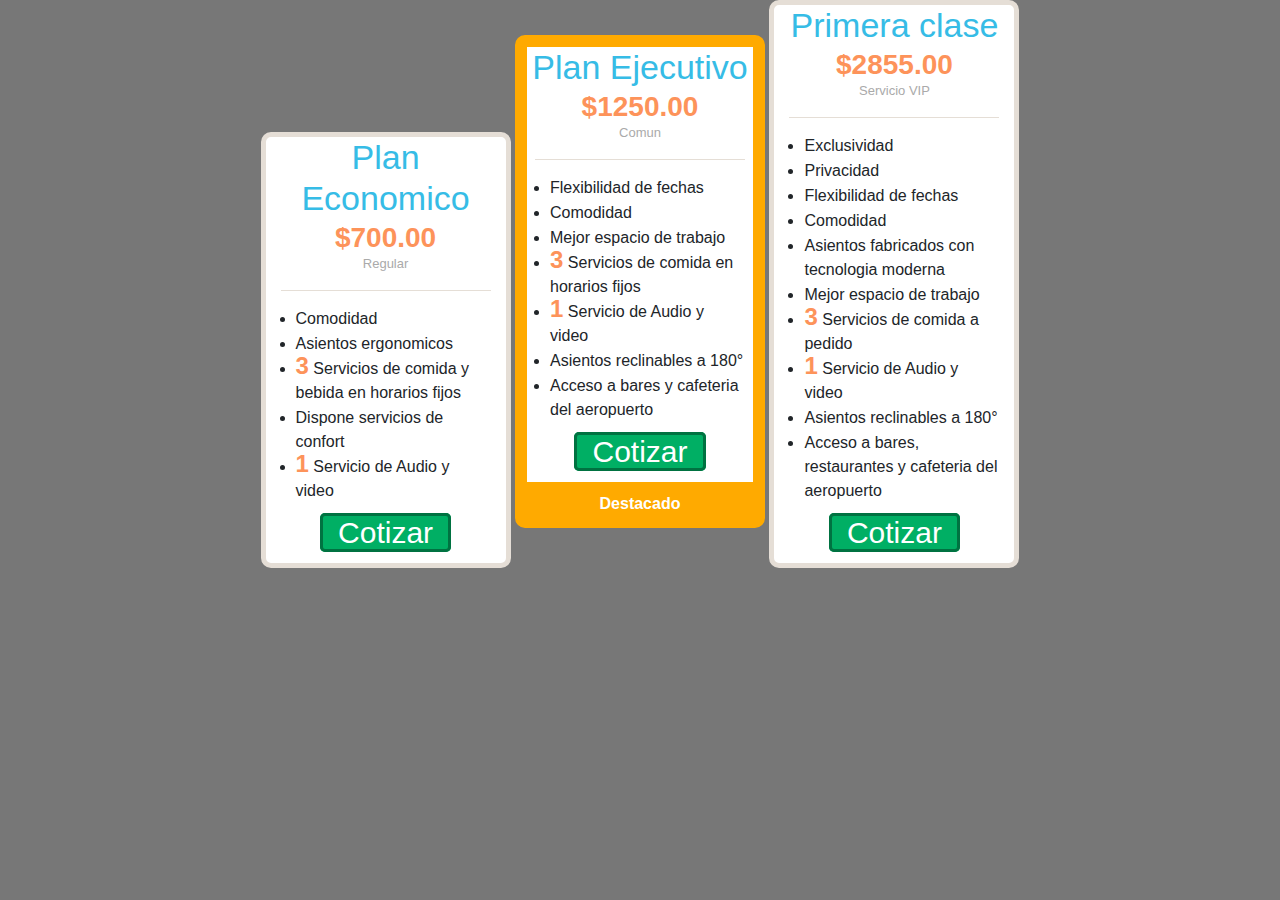
<file: cotiz1.html>
<!doctype html>
<html lang="es">
  <head>
    <!-- Required meta tags -->
    <meta charset="utf-8">
    <meta name="viewport" content="width=device-width, initial-scale=1, shrink-to-fit=no">

    <!-- Bootstrap CSS -->
    <link rel="stylesheet" href="https://stackpath.bootstrapcdn.com/bootstrap/4.5.2/css/bootstrap.min.css" integrity="sha384-JcKb8q3iqJ61gNV9KGb8thSsNjpSL0n8PARn9HuZOnIxN0hoP+VmmDGMN5t9UJ0Z" crossorigin="anonymous">
<link rel="stylesheet" href="CSS/stylesCotiz.css">
      
    <title>Canada</title>
  </head>
  <body>
    <center>
        <div class="planes">
  
  <div class="plan">
    <h3 class="titulo">Plan Economico</h3>
    <p class="precio">$700.00 <span class="unidad">Regular</span></p>
    <ul class="caracteristicas">
      <li><span class="importante"></span> Comodidad</li>
        <li><span class="importante"></span> Asientos ergonomicos</li>
      <li><span class="importante">3</span> Servicios de comida y bebida en horarios fijos</li>
        <li><span class="importante"></span> Dispone servicios de confort</li>
      <li><span class="importante">1</span> Servicio de Audio y video</li>
    </ul>
    <a href="#" class="boton-plan">Cotizar</a>
  </div>
  
  <div class="plan destacado">
    <h3 class="titulo">Plan Ejecutivo</h3>
    <p class="precio">$1250.00 <span class="unidad">Comun</span></p>
    <ul class="caracteristicas">
      <li><span class="importante"></span> Flexibilidad de fechas</li>
      <li><span class="importante"></span> Comodidad</li>
      <li><span class="importante"></span> Mejor espacio de trabajo</li>
        <li><span class="importante">3</span> Servicios de comida en horarios fijos</li>
      <li><span class="importante">1</span> Servicio de Audio y video</li>
        <li><span class="importante"></span> Asientos reclinables a 180°</li>
        <li><span class="importante"></span> Acceso a bares y cafeteria del aeropuerto</li>
    </ul>
    <a href="#" class="boton-plan">Cotizar</a>
  </div>
  
  <div class="plan">
    <h3 class="titulo">Primera clase</h3>
    <p class="precio">$2855.00 <span class="unidad">Servicio VIP</span></p>
    <ul class="caracteristicas">
        <li><span class="importante"></span>
        Exclusividad</li>
        <li><span class="importante"></span>
        Privacidad</li>
      <li><span class="importante"></span> Flexibilidad de fechas</li>
      <li><span class="importante"></span> Comodidad</li>
        <li><span class="importante"></span> Asientos fabricados con tecnologia moderna</li>
      <li><span class="importante"></span> Mejor espacio de trabajo</li>
        <li><span class="importante">3</span> Servicios de comida a pedido</li>
      <li><span class="importante">1</span> Servicio de Audio y video</li>
        <li><span class="importante"></span> Asientos reclinables a 180°</li>
        <li><span class="importante"></span> Acceso a bares, restaurantes y cafeteria del aeropuerto</li>
    </ul>
    <a href="#" class="boton-plan">Cotizar</a>
  </div>
  
  
  
</div>
      </center>

    <!-- Optional JavaScript -->
    <!-- jQuery first, then Popper.js, then Bootstrap JS -->
    <script src="https://code.jquery.com/jquery-3.5.1.slim.min.js" integrity="sha384-DfXdz2htPH0lsSSs5nCTpuj/zy4C+OGpamoFVy38MVBnE+IbbVYUew+OrCXaRkfj" crossorigin="anonymous"></script>
    <script src="https://cdn.jsdelivr.net/npm/popper.js@1.16.1/dist/umd/popper.min.js" integrity="sha384-9/reFTGAW83EW2RDu2S0VKaIzap3H66lZH81PoYlFhbGU+6BZp6G7niu735Sk7lN" crossorigin="anonymous"></script>
    <script src="https://stackpath.bootstrapcdn.com/bootstrap/4.5.2/js/bootstrap.min.js" integrity="sha384-B4gt1jrGC7Jh4AgTPSdUtOBvfO8shuf57BaghqFfPlYxofvL8/KUEfYiJOMMV+rV" crossorigin="anonymous"></script>
  </body>
</html>
</file>
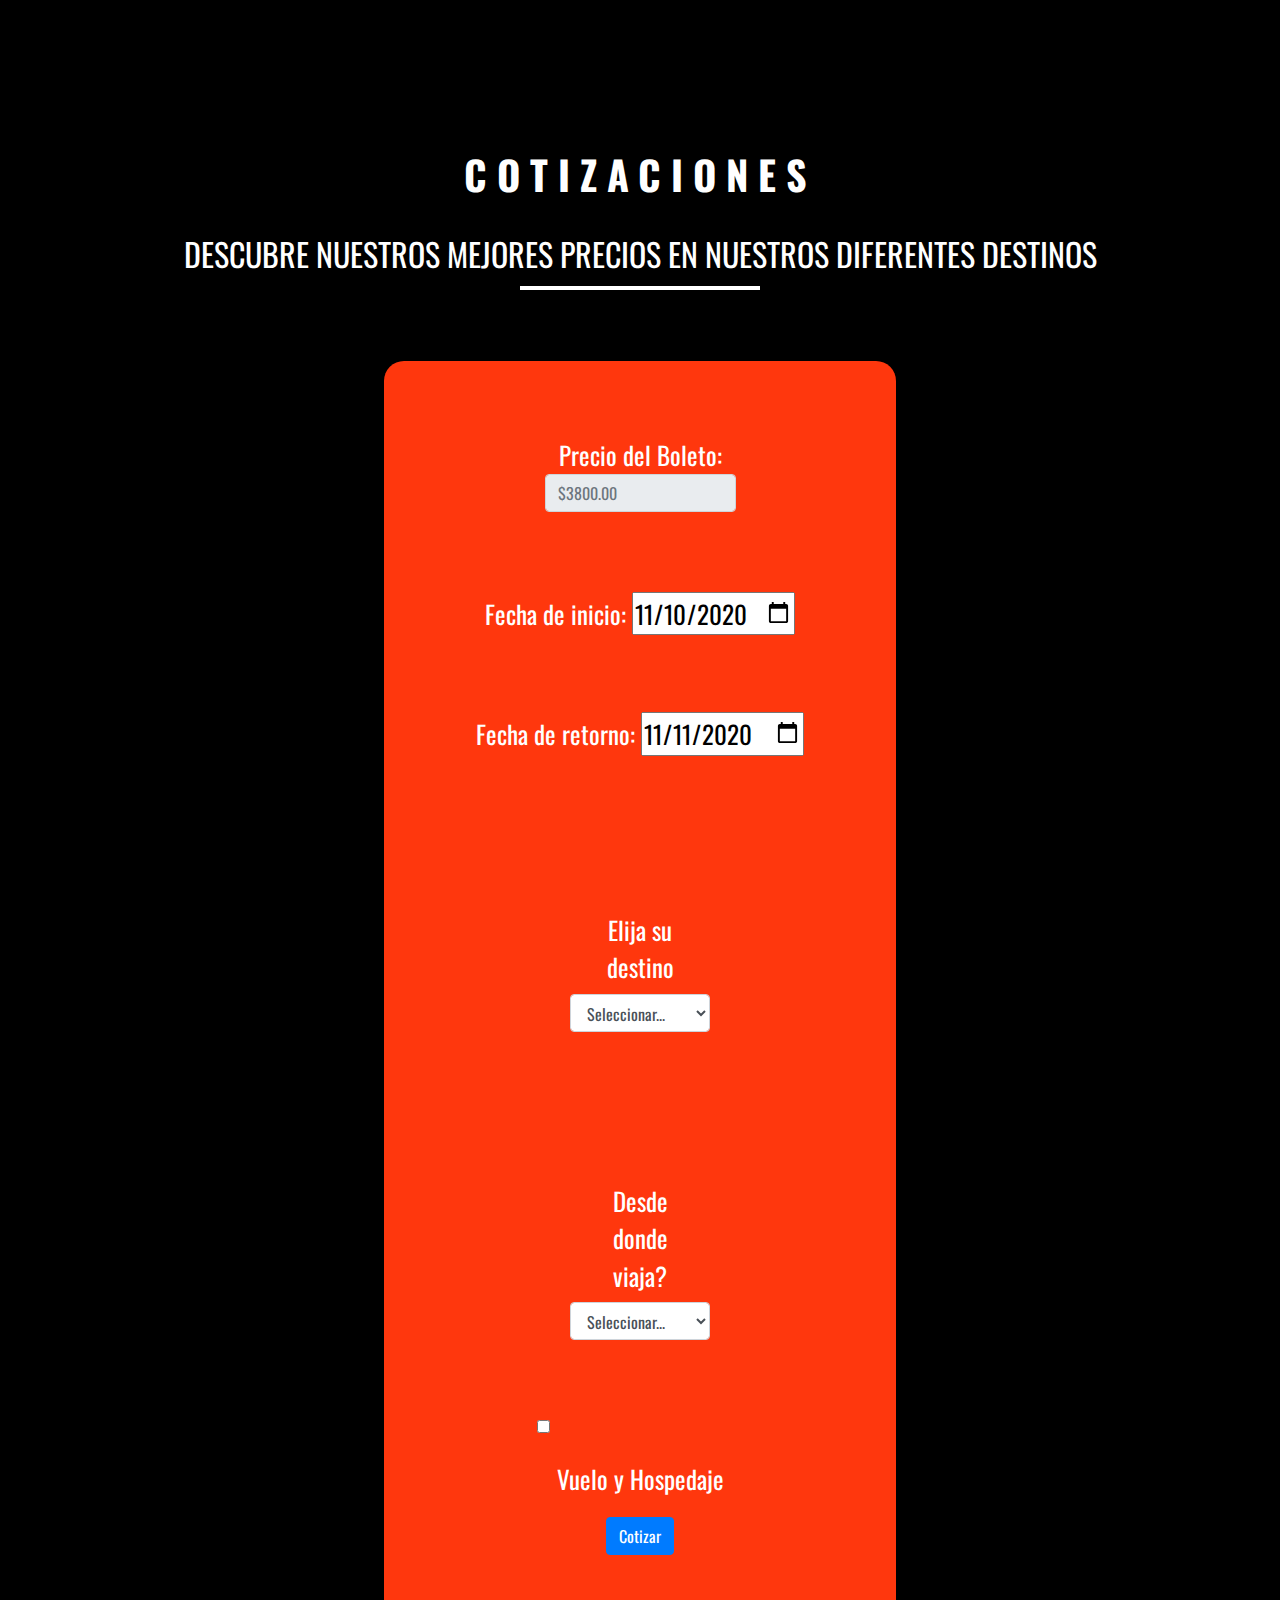
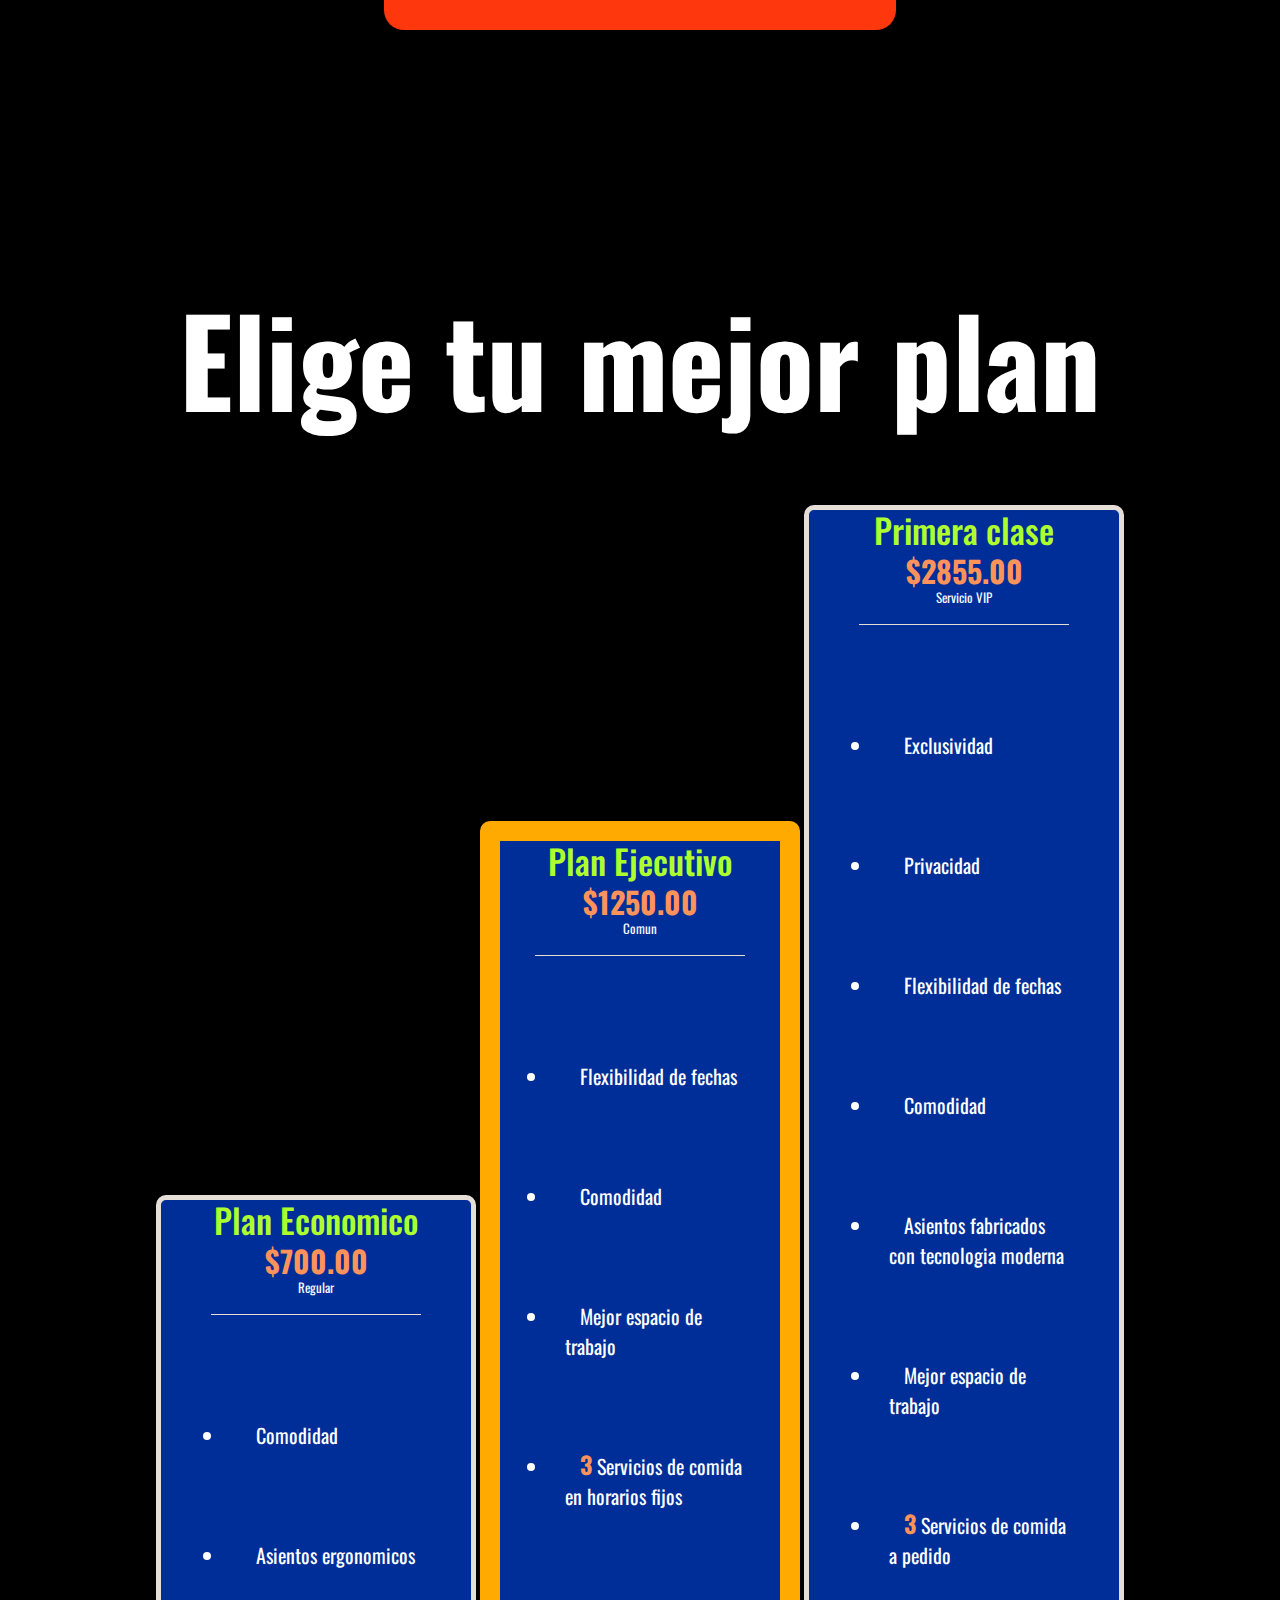
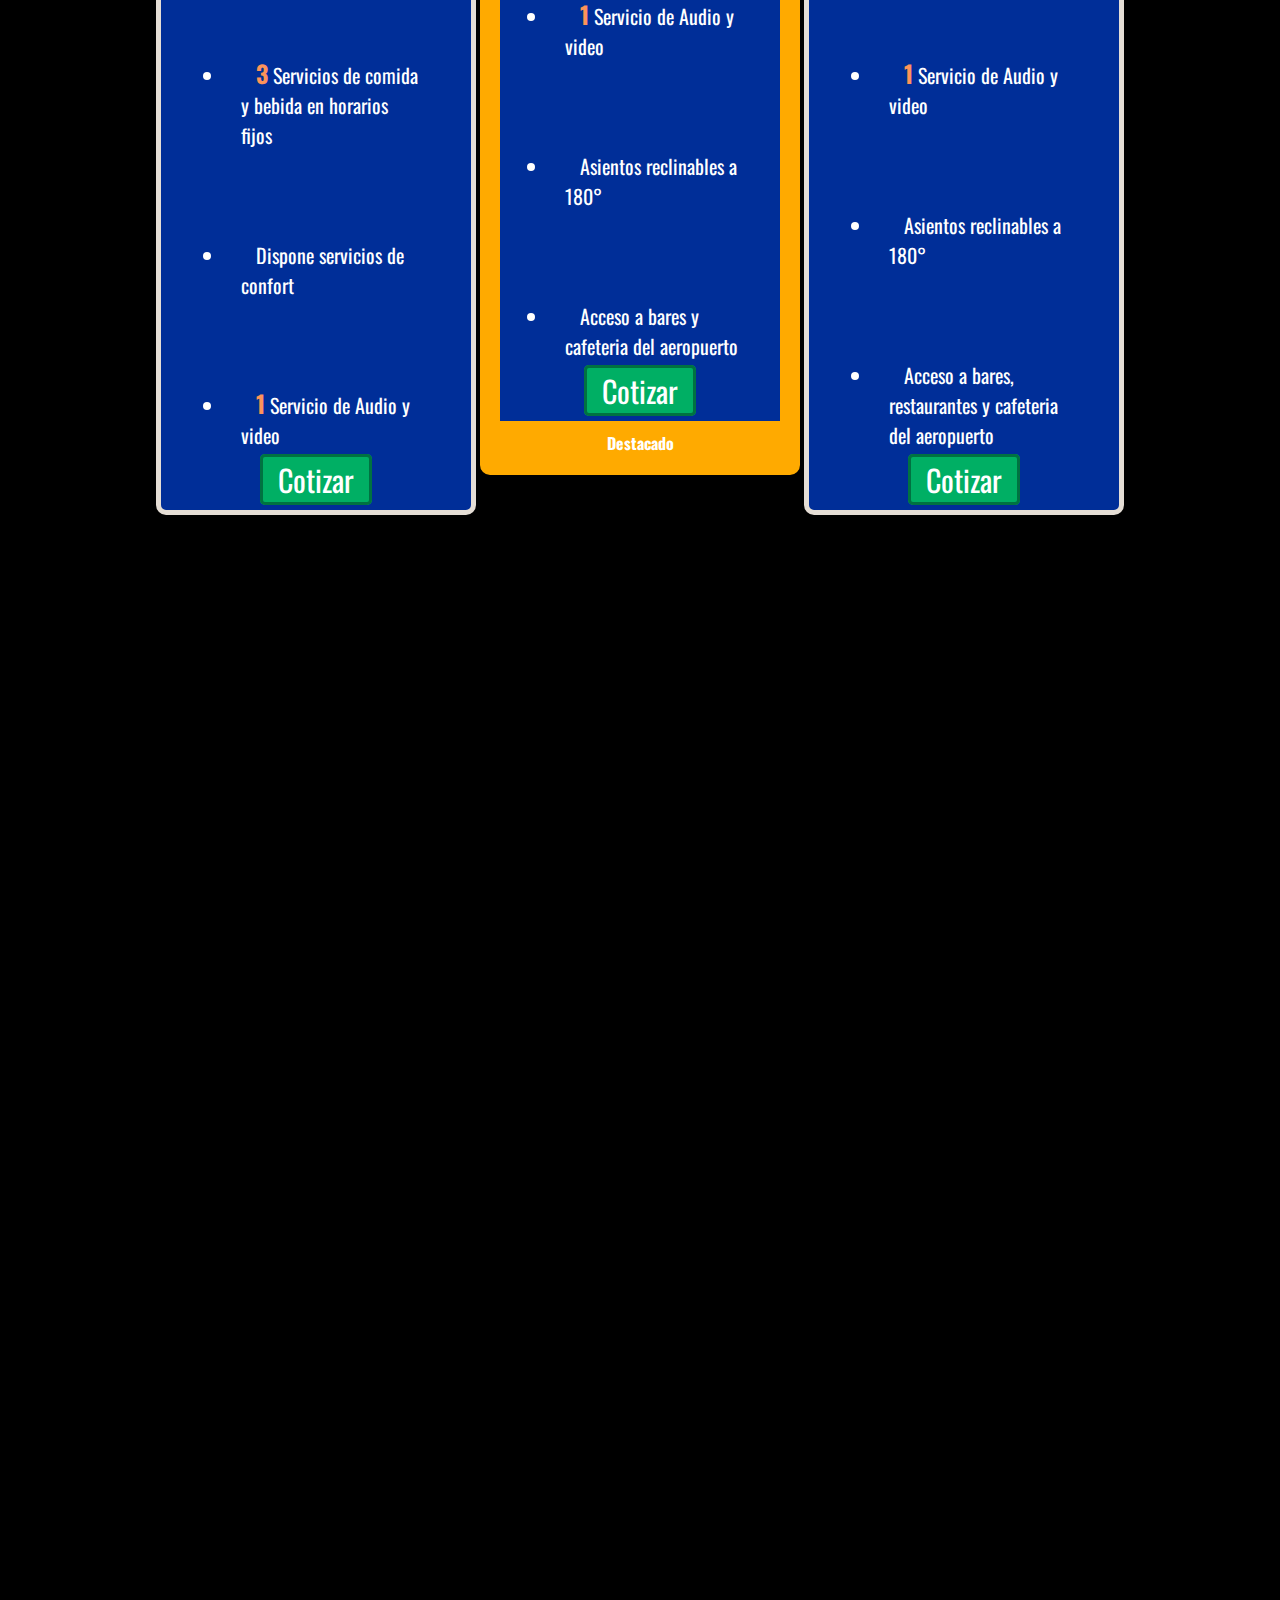
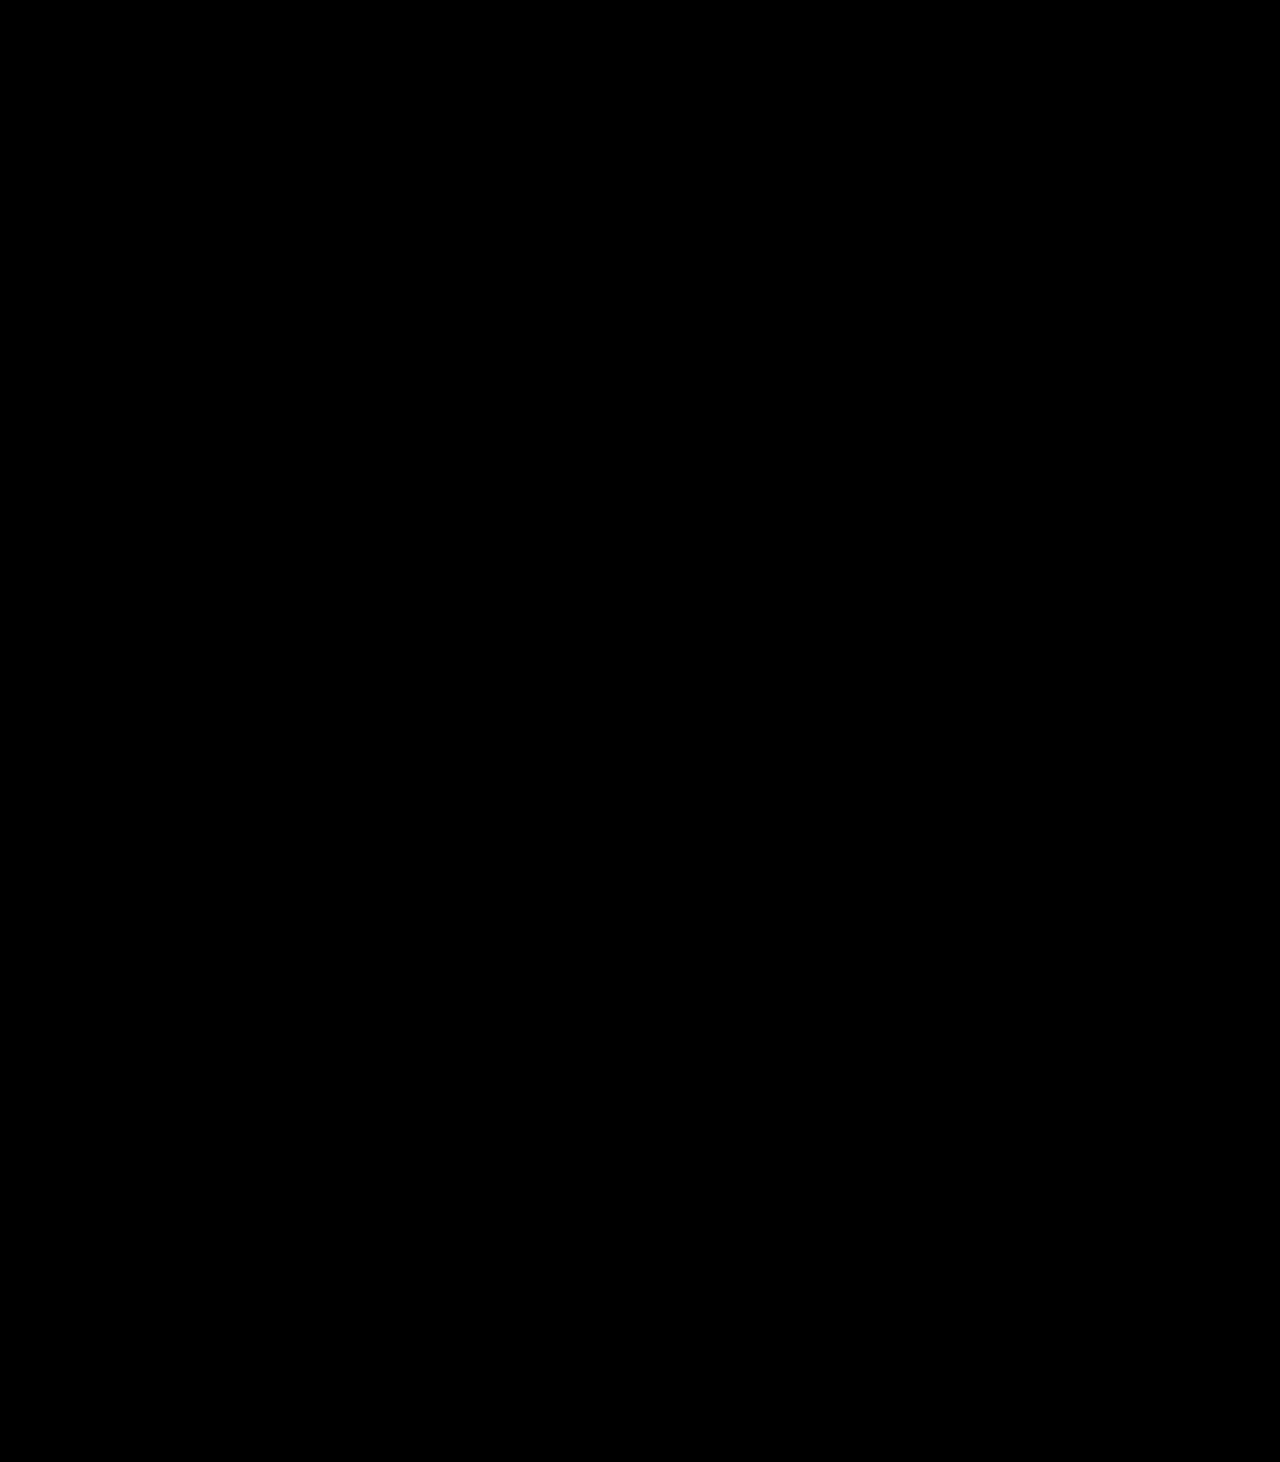
<file: Cotizaciones.html>
<!DOCTYPE html>
<html lang="es">  
  <head>    
    <title>Cotizaciones</title>    
    <meta charset="UTF-8">
    <meta name="title" content="Galeria 1">
    <meta name="description" content="En esta pestaña mostramos los lugares a los que puedes viajar">    
      <link rel="stylesheet" href="https://maxcdn.bootstrapcdn.com/bootstrap/4.0.0/css/bootstrap.min.css" integrity="sha384-Gn5384xqQ1aoWXA+058RXPxPg6fy4IWvTNh0E263XmFcJlSAwiGgFAW/dAiS6JXm" crossorigin="anonymous">
   <link rel="stylesheet" href="CSS/estilos_cotizaciones.css"> 
      <link rel="icon" href="ImagenesLocales/cotizsimbol.png">
      <script type="text/javascript" src="JS/JSModal.js"> </script>

  </head>  
  <body>    
    <header>
     <center>
        <h1 >
            COTIZACIONES
          </h1>
         <p class="title">Descubre nuestros mejores precios en nuestros diferentes destinos</p>
         </center>
    </header>    
  <center>
  <form id="formCotiz">
      <label> Precio del Boleto:<input class="form-control" type="text" placeholder="$3800.00" readonly>
          </label>
      <br>
        <label for="start">Fecha de inicio:   </label>

<input type="date" id="start" name="trip-start"
       value="2020-11-10"
       min="2020-01-01" max="2022-12-31">
            
            <br>
<label for="start">   Fecha de retorno:</label>

<input type="date" id="start" name="trip-start"
       value="2020-11-11"
       min="2020-01-01" max="2022-12-31">
      
      <div class="form-group col-md-4">
      <label for="inputState">Elija su destino</label>
      <select id="inputState" class="form-control">
        <option selected>Seleccionar...</option>
        <option> Canada</option>
<option>Brasil</option>
<option>Argentina</option>
<option>Chile</option>
<option>España</option>
<option>Italia</option>
<option>Portugal</option>
<option>Rusia</option>
<option>Alemania</option>
<option>Dubai</option>
<option>Japon</option>
<option>China</option>



      </select>
    </div>
    
            
  <div class="form-group col-md-4">
      <label for="inputState">Desde donde viaja?</label>
      <select id="inputState" class="form-control">
        <option selected>Seleccionar...</option>
        <option> Aguascalientes</option>
<option>Baja California</option>
<option>Baja California Sur</option>
<option>Campeche</option>
<option>Chiapas</option>
<option>Chihuahua</option>
<option>Coahuila de Zaragoza</option>
<option>Colima</option>
<option>Durango</option>
<option>Estado de México</option>
<option>Guanajuato</option>
<option>Guerrero</option>
<option>Hidalgo</option>
<option>Jalisco</option>
<option>Michoacán </option>
<option>Morelos</option>
<option>Nayarit</option>
<option>Nuevo León</option>
<option>Oaxaca</option>
<option>Puebla</option>
<option>Querétaro</option>
<option>Quintana Roo</option>
<option>San Luis Potosí</option>
<option>Sinaloa</option>
<option>Sonora</option>
<option>Tabasco</option>
<option>Tamaulipas</option>
<option>Tlaxcala</option>
<option>Veracruz</option>
<option>Yucatán</option>
<option>Zacatecas</option>


      </select>
    </div>
    
    
  <div class="form-group">
    <div class="form-check">
      
      <input class="form-check-input" type="checkbox" id="gridCheck">Vuelo y Hospedaje<label class="form-check-label" for="gridCheck">
      </label>
    </div>
  </div>
  <!-- Button trigger modal -->
<button type="button" class="btn btn-primary" data-toggle="modal" data-target="#staticBackdrop">
Cotizar
</button>

<!-- Modal -->
<div class="modal fade" id="staticBackdrop" data-backdrop="static" data-keyboard="false" tabindex="-1" aria-labelledby="staticBackdropLabel" aria-hidden="true">
  <div class="modal-dialog">
    <div class="modal-content">
      <div class="modal-header">
        <h5 class="modal-title" id="staticBackdropLabel">AeroMexFlight dice:</h5>
        <button type="button" class="close" data-dismiss="modal" aria-label="Close">
          <span aria-hidden="true">&times;</span>
        </button>
      </div>
      <div class="modal-body"><h4>Presupuesto Total</h4>
        Destino: Selecionado<br>Fecha de inicio: 10/11/2020<br>Fecha de retorno: 11/11/2020<br>Total días: 1<br> Vuelo y Hospedaje: $3800.00
         Precio: $1000.00
          <br>Personas: 1<br>
          Total: $4800.00
          <br><br><br>
          <h6>Disfrute su Viaje!</h6>
      </div>
      <div class="modal-footer">
        <button type="button" class="btn btn-secondary" data-dismiss="modal">Ok</button>
        <button type="button" class="btn btn-primary">Validar</button>
      </div>
    </div>
  </div>
</div>
      <br><br><br>
      </form>
      
      </center>
      <center>
        
        <div class="planes">
  <h2>Elige tu mejor plan</h2>
  <div class="plan">
    <h3 class="titulo">Plan Economico</h3>
    <p class="precio">$700.00 <span class="unidad">Regular</span></p>
    <ul class="caracteristicas">
      <li><span class="importante"></span> Comodidad</li>
        <li><span class="importante"></span> Asientos ergonomicos</li>
      <li><span class="importante">3</span> Servicios de comida y bebida en horarios fijos</li>
        <li><span class="importante"></span> Dispone servicios de confort</li>
      <li><span class="importante">1</span> Servicio de Audio y video</li>
    </ul>
    <a href="#" class="boton-plan">Cotizar</a>
  </div>
  
  <div class="plan destacado">
    <h3 class="titulo">Plan Ejecutivo</h3>
    <p class="precio">$1250.00 <span class="unidad">Comun</span></p>
    <ul class="caracteristicas">
      <li><span class="importante"></span> Flexibilidad de fechas</li>
      <li><span class="importante"></span> Comodidad</li>
      <li><span class="importante"></span> Mejor espacio de trabajo</li>
        <li><span class="importante">3</span> Servicios de comida en horarios fijos</li>
      <li><span class="importante">1</span> Servicio de Audio y video</li>
        <li><span class="importante"></span> Asientos reclinables a 180°</li>
        <li><span class="importante"></span> Acceso a bares y cafeteria del aeropuerto</li>
    </ul>
    <a href="#" class="boton-plan">Cotizar</a>
  </div>
  
  <div class="plan">
    <h3 class="titulo">Primera clase</h3>
    <p class="precio">$2855.00 <span class="unidad">Servicio VIP</span></p>
    <ul class="caracteristicas">
        <li><span class="importante"></span>
        Exclusividad</li>
        <li><span class="importante"></span>
        Privacidad</li>
      <li><span class="importante"></span> Flexibilidad de fechas</li>
      <li><span class="importante"></span> Comodidad</li>
        <li><span class="importante"></span> Asientos fabricados con tecnologia moderna</li>
      <li><span class="importante"></span> Mejor espacio de trabajo</li>
        <li><span class="importante">3</span> Servicios de comida a pedido</li>
      <li><span class="importante">1</span> Servicio de Audio y video</li>
        <li><span class="importante"></span> Asientos reclinables a 180°</li>
        <li><span class="importante"></span> Acceso a bares, restaurantes y cafeteria del aeropuerto</li>
    </ul>
    <a href="#" class="boton-plan">Cotizar</a>
  </div>
  
  
  
</div>
    </center>  
    <div class="wrapper">
      
      <div class="clip-text clip-text_one  clip-text--cover"> <a href="https://growproexperience.com/wp-content/uploads/2018/05/Parques-Nacionales-de-Canada%CC%81-1280x640.jpg" target="_blank">CANADA </a></div>
        
        <br>
  <div class="clip-text clip-text_tree clip-text--cover">
      <a href="https://images2-mega.cdn.mdstrm.com/meganoticias/2020/08/21/_311315_1_5f4031879fc9b.jpg?d=950x535" target="_blank">BRASIL </a></div>
      <div class="clip-text clip-text_two  clip-text--cover"><a href="https://www.swedishnomad.com/wp-content/images/2020/03/Largest-cities-in-Argentina.jpg" target="_blank">ARGENTINA </a></div>
      <div class="clip-text clip-text_fourteen clip-text--cover"><a href="https://content.skyscnr.com/m/25adda91669a1d75/original/GettyImages-466024975_doc.jpg?resize=1800px:1800px&quality=100" target="_blank">CHILE </a></div>
      <div class="clip-text clip-text_es clip-text--cover">
          <a href="https://unhabitatmejor.leroymerlin.es/sites/default/files/styles/header_category/public/2018-07/besalu-paisaje.jpg?itok=KsEzEzQE" target="_blank">ESPAÑA </a></div>
      <div class="clip-text clip-text_eleven clip-text--cover">
        <a href="https://sites.google.com/site/arodrisitalia/_/rsrc/1421966243342/home/Coliseo_003.jpg" target="_blank">ITALIA </a></div>
    
      <div class="clip-text clip-text_six clip-text--cover">
         <a href="https://img2.rtve.es/imagenes/paisaje-portugal-algo-portugal-08-08-18/1533806629440.jpg" target="_blank">PORTUGAL </a></div>
      <div class="clip-text clip-text_seven clip-text--cover">
         <a href="https://viajes.nationalgeographic.com.es/medio/2019/04/10/istock-621235832_0f187438_1235x849.jpg" target="_blank">RUSIA </a></div>
      <div class="clip-text clip-text_eight clip-text--cover">
         <a href="https://4.bp.blogspot.com/-c7_4xb8LGc4/U5WI9ba1doI/AAAAAAAAXJI/44x5X_Nly5Q/s1600/Los+pueblos+alemanes+t%C3%ADpicos+de+La+Selva+Negra.jpg" target="_blank">ALEMANIA </a></div>
      
      <div class="clip-text clip-text_nine clip-text--cover">
        <a href="https://i.pinimg.com/originals/f0/15/aa/f015aa4bf9e9fc97185f2a62fa7edbfa.jpg" target="_blank">DUBAI </a></div>
      <div class="clip-text clip-text_ten clip-text--cover"><a href="https://tipsparatuviaje.com/wp-content/uploads/2018/08/monte-fuji.jpg" target="_blank">JAPON </a></div>
      <div class="clip-text clip-text_thirteen clip-text--cover">
        <a href="https://sites.google.com/site/lospaisajesmagicosdelmundo/_/rsrc/1472776390203/la-gran-muralla-china-china/gran-muralla-china-invierno-nevada.jpg" target="_blank">CHINA </a></div>
        
  </div> 
    

   <br>
   <br> 
   <br>
      
      <script src="https://code.jquery.com/jquery-3.5.1.slim.min.js" integrity="sha384-DfXdz2htPH0lsSSs5nCTpuj/zy4C+OGpamoFVy38MVBnE+IbbVYUew+OrCXaRkfj" crossorigin="anonymous"></script>
<script src="https://cdn.jsdelivr.net/npm/popper.js@1.16.1/dist/umd/popper.min.js" integrity="sha384-9/reFTGAW83EW2RDu2S0VKaIzap3H66lZH81PoYlFhbGU+6BZp6G7niu735Sk7lN" crossorigin="anonymous"></script>
<script src="https://cdn.jsdelivr.net/npm/bootstrap@4.5.3/dist/js/bootstrap.min.js" integrity="sha384-w1Q4orYjBQndcko6MimVbzY0tgp4pWB4lZ7lr30WKz0vr/aWKhXdBNmNb5D92v7s" crossorigin="anonymous"></script>
  </body>  
</html>
</file>
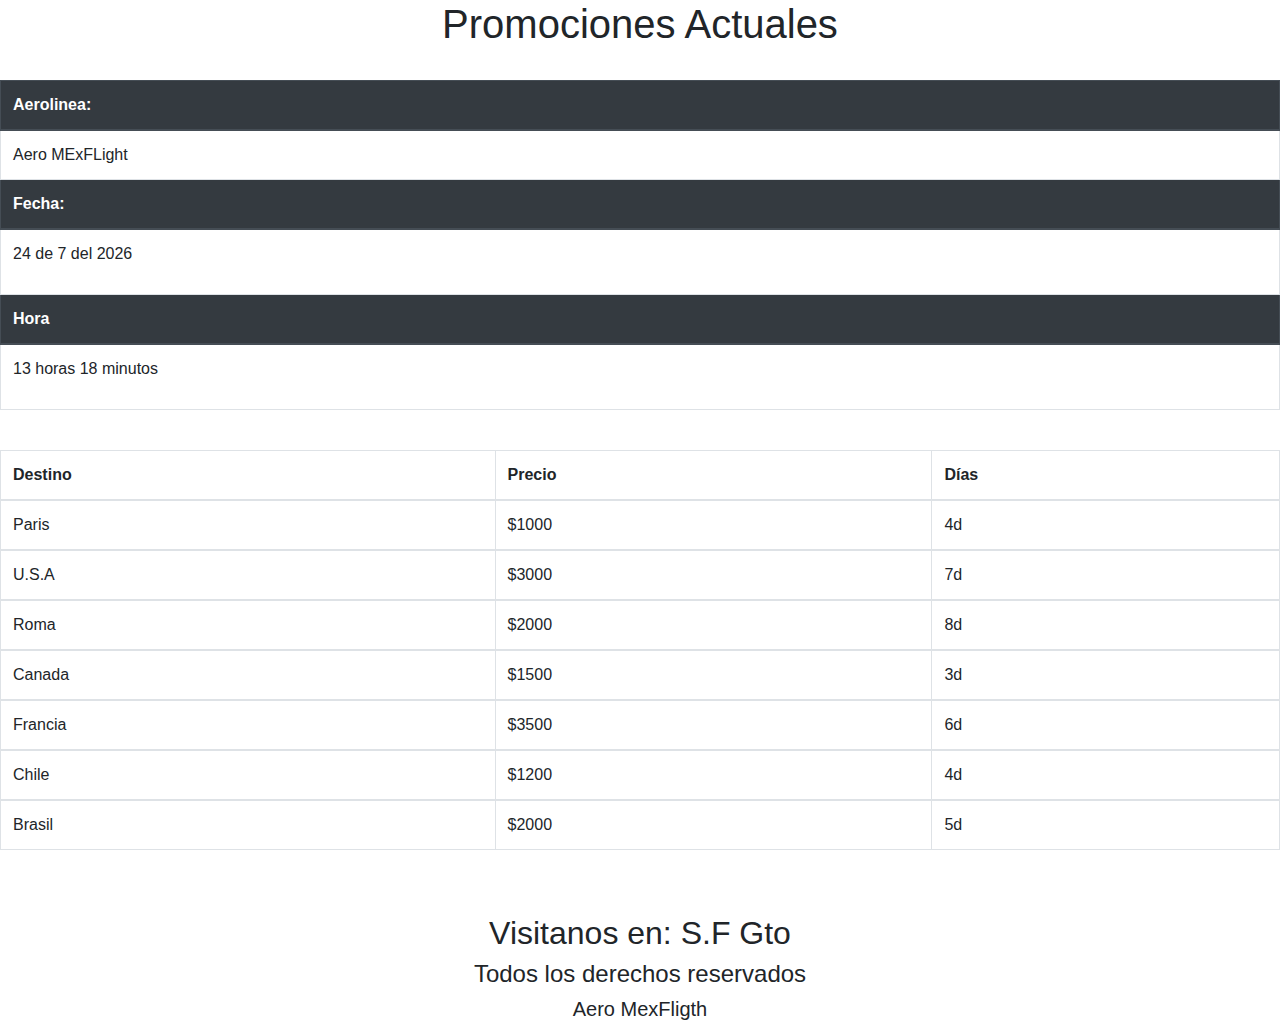
<file: Promociones.html>
<!doctype html>
<html lang="en">
  <head>
    <!-- Required meta tags -->
    <meta charset="utf-8">
    <meta name="viewport" content="width=device-width, initial-scale=1, shrink-to-fit=no">

      
<!--icon Sitio web-->
      <link rel="icon" href="https://encrypted-tbn0.gstatic.com/images?q=tbn:ANd9GcT1ygL1bVRf7qkxF4wFmtUjkJpuD8N0jq4nFw&usqp=CAU">
    <!-- Bootstrap CSS -->
    <link rel="stylesheet" href="https://stackpath.bootstrapcdn.com/bootstrap/4.5.2/css/bootstrap.min.css" integrity="sha384-JcKb8q3iqJ61gNV9KGb8thSsNjpSL0n8PARn9HuZOnIxN0hoP+VmmDGMN5t9UJ0Z" crossorigin="anonymous">
      <link href="https://fonts.googleapis.com/css2?family=Oswald:wght@600&display=swap" rel="stylesheet">
      
      

    <title>Promos</title>
  </head>
  <body>
    <center>
      <h1 id="texto1">Promociones Actuales</h1>
      
      
        </center>
      <br>
      <div class="Container">
          <div class="table-responsive">
      <table border="1" class="table table-hover table-bordered ">
          <thead class="thead-dark">
              <tr>
                  <th>Aerolinea:</th>
                 
              </tr>
          </thead>
          <tbody>
              <tr>
                  <td>Aero MExFLight</td>
                  
              </tr>
          </tbody>
          <thead class="thead-dark">
              <tr>
                  <th>Fecha:</th>
                  
                 
              </tr>
          </thead>
          
          <tbody>
              <tr>
                  <td>
                      
<p id="dia"></p>
  <p id="mes"></p>
     <p id="año"></p>

<script>
var d = new Date();
document.getElementById("dia").innerHTML = d.getDate()+" de "+ (d.getMonth()+1)+" del "+d.getFullYear();
</script>
            
  

               

                  </td>
                  
              </tr>
          </tbody>
         
           <thead class="thead-dark">
              <tr>
                   <th>Hora</th>
                  
                 
              </tr>
          </thead>
          <tbody>
              <tr>
                  <td>
                                    
<p id="horas"></p>
  <p id="minutos"></p>
     

<script>
var d = new Date();
document.getElementById("horas").innerHTML = d.getHours()+" horas "+ (d.getMinutes())+" minutos ";
</script>
            
  

                     </td>
                  
              </tr>
          </tbody>
          </table>
              <br>
              <div class="Table 2">
              <table border="1" class="table table-hover table-bordered ">
                  <thead>
              <tr>
                  <th>Destino</th>
                  <th>Precio</th>
                  
                  <th>Días</th>
                 
              </tr>
          </thead>
          <tbody>
              <tr>
                  <td>Paris</td>
                  <td>$1000</td>
                  <td>4d</td>
                  
              </tr>
          </tbody>
           
          <tbody>
              <tbody>
              <tr>
                  <td>U.S.A</td>
                  <td>$3000</td>
                  <td>7d</td>
                  
              </tr>
          </tbody>
                  
          <tbody>
              <tr>
                  <td>Roma</td>
                  <td>$2000</td>
                  <td>8d</td>
                  
              </tr>
          </tbody>
    <tbody>
              <tr>
                  <td>Canada</td>
                  <td>$1500</td>
                  <td>3d</td>
                  
              </tr>
          </tbody>
           
          <tbody>
              <tr>
                  <td>Francia</td>
                  <td>$3500</td>
                  <td>6d</td>
                  
              </tr>
          </tbody>
                  
          <tbody>
              <tr>
                  <td>Chile</td>
                  <td>$1200</td>
                  <td>4d</td>
                  
              </tr>
          </tbody>
        <tbody>
              <tr>
                  <td>Brasil</td>
                  <td>$2000</td>
                  <td>5d</td>
                  
              </tr>
          </tbody>
              </table>
                  <br>
                  <br>
                  </div>
              </div>
      </div>
<footer>
     <center>
    <h2>Visitanos en: S.F Gto </h2>
    <h4>Todos los derechos reservados</h4>
      
    <h5>Aero MexFligth</h5>
         </center>
      </footer>
    <!-- Optional JavaScript -->
    <!-- jQuery first, then Popper.js, then Bootstrap JS -->
    <script src="https://code.jquery.com/jquery-3.5.1.slim.min.js" integrity="sha384-DfXdz2htPH0lsSSs5nCTpuj/zy4C+OGpamoFVy38MVBnE+IbbVYUew+OrCXaRkfj" crossorigin="anonymous"></script>
    <script src="https://cdn.jsdelivr.net/npm/popper.js@1.16.1/dist/umd/popper.min.js" integrity="sha384-9/reFTGAW83EW2RDu2S0VKaIzap3H66lZH81PoYlFhbGU+6BZp6G7niu735Sk7lN" crossorigin="anonymous"></script>
    <script src="https://stackpath.bootstrapcdn.com/bootstrap/4.5.2/js/bootstrap.min.js" integrity="sha384-B4gt1jrGC7Jh4AgTPSdUtOBvfO8shuf57BaghqFfPlYxofvL8/KUEfYiJOMMV+rV" crossorigin="anonymous"></script>
    
      
  </body>
</html>
</file>
<file: CSS/stylesCotiz.css>
body,html{background: #777};
.planes{background: #777;}
.plan{
  vertical-align:bottom;
  display:inline-block;
  text-align:center;
  width:250px;
  background: white;
  border: 5px solid #e5ded6;
  border-radius:10px;
}
.titulo{
  margin-bottom: 0px;
  font-size: 34px;
  color: #36bce6;
}
.precio{
  margin-top:5px;
  margin-bottom: 20px;
  line-height: 1;
  font-size: 28px;
  font-weight: bold;
  color: #fd935a;
}
.unidad{
  display: block;
  margin-top: 5px;
  font-size: 13px;
  font-weight: normal;
  color: #aaa;
}
.caracteristicas{
    
  width: 210px;
  margin: 20px auto 15px;
  padding: 15px 0 0 15px;
  border-top: 1px solid #e5ded6;
  text-align: left;
  margin-bottom:0px;
}
.importante{
  line-height: 20px;
  font-size: 24px;
  font-weight: bold;
  color: #fd935a;
}
.boton-plan{
  text-decoration:none;
  background: #00AF64;
  color:white;
  text-weight:bold;
  font-size:30px;
  border: 3px solid #007241;
  padding: 0 15px;
  border-radius:5px;
  line-height: 60px;  
}
.destacado{
  border: 12px solid #FFAA00;
  margin-bottom:40px;
  background:
}
.destacado:after{
  content:'Destacado';
  background:#FFAA00;
  color:white;
  font-weight:bold;
  display:block;
  padding-top:10px;
}
</file>
<file: CSS/estilos_cotizaciones.css>
/* 
  Based from this article from Divya Manian - 
  http://nimbupani.com/using-background-clip-for-text-with-css-fallback.html
*/
@import url(https://fonts.googleapis.com/css?family=Oswald:400,700);
@import url(https://fonts.googleapis.com/css?family=Josefin+Sans);
@import url(https://fonts.googleapis.com/css?family=Varela+Round);

* {
    margin: 0;
    padding: 0;
    margin-top: 75px;
    margin-bottom: auto;
    margin-left: auto;
    margin-right: auto;
    padding: inherit;
}

.modal-title{
    font-family:monospace;
    font-size: Auto;
color: orangered;
}
.modal-body{
    color: black;
    padding: 2px;
    font-size: 90%
    
}
h4{
    font-family:fantasy;
    
    font-size: auto;
    
}
h6{
    
    font-size: 30px;
    color: orange;
}

h1{
    color: white;
  font:  Varela Round, sans-serif;
    font-size: auto;
font-weight: bold;
  height: auto;
  left: 0;
  letter-spacing: 10px;
    margin-top: 75px;
    margin-bottom: auto;
    margin-left: auto;
    margin-right: auto;
    
  
  position: relative;
  text-align: center;
  text-transform: uppercase;
  
  animation: move linear 2000ms infinite;  
}

@keyframes move {
  0% {
    text-shadow:
      4px -4px 0 hsla(0, 100%, 50%, 1), 
      3px -3px 0 hsla(0, 100%, 50%, 1), 
      2px -2px 0 hsla(0, 100%, 50%, 1), 
      1px -1px 0 hsla(0, 100%, 50%, 1),
      -4px 4px 0 hsla(180, 100%, 50%, 1), 
      -3px 3px 0 hsla(180, 100%, 50%, 1), 
      -2px 2px 0 hsla(180, 100%, 50%, 1), 
      -1px 1px 0 hsla(180, 100%, 50%, 1)
    ;
  }
  25% {    
    text-shadow:      
      -4px -4px 0 hsla(180, 100%, 50%, 1), 
      -3px -3px 0 hsla(180, 100%, 50%, 1), 
      -2px -2px 0 hsla(180, 100%, 50%, 1), 
      -1px -1px 0 hsla(180, 100%, 50%, 1),
      4px 4px 0 hsla(0, 100%, 50%, 1), 
      3px 3px 0 hsla(0, 100%, 50%, 1), 
      2px 2px 0 hsla(0, 100%, 50%, 1), 
      1px 1px 0 hsla(0, 100%, 50%, 1)      
    ;
  }
  50% {
    text-shadow:
      -4px 4px 0 hsla(0, 100%, 50%, 1), 
      -3px 3px 0 hsla(0, 100%, 50%, 1), 
      -2px 2px 0 hsla(0, 100%, 50%, 1), 
      -1px 1px 0 hsla(0, 100%, 50%, 1),
      4px -4px 0 hsla(180, 100%, 50%, 1), 
      3px -3px 0 hsla(180, 100%, 50%, 1), 
      2px -2px 0 hsla(180, 100%, 50%, 1), 
      1px -1px 0 hsla(180, 100%, 50%, 1)
    ;
  }
  75% {
    text-shadow:
      4px 4px 0 hsla(180, 100%, 50%, 1), 
      3px 3px 0 hsla(180, 100%, 50%, 1), 
      2px 2px 0 hsla(180, 100%, 50%, 1), 
      1px 1px 0 hsla(180, 100%, 50%, 1),
      -4px -4px 0 hsla(0, 100%, 50%, 1), 
      -3px -3px 0 hsla(0, 100%, 50%, 1), 
      -2px -2px 0 hsla(0, 100%, 50%, 1), 
      -1px -1px 0 hsla(0, 100%, 50%, 1)      
    ;
  }
  100% {
    text-shadow:
      4px -4px 0 hsla(0, 100%, 50%, 1), 
      3px -3px 0 hsla(0, 100%, 50%, 1), 
      2px -2px 0 hsla(0, 100%, 50%, 1), 
      1px -1px 0 hsla(0, 100%, 50%, 1),
      -4px 4px 0 hsla(180, 100%, 50%, 1), 
      -3px 3px 0 hsla(180, 100%, 50%, 1), 
      -2px 2px 0 hsla(180, 100%, 50%, 1), 
      -1px 1px 0 hsla(180, 100%, 50%, 1)
    ;
  }  
}

*,
:before,
:after {
    -webkit-box-sizing: border-box;
       -moz-box-sizing: border-box;
            box-sizing: border-box;
}

html,
body {
    min-height: 100%;
}

body {
    font-family: 'Oswald', sans-serif;
    color: #fff;
    background-color: #000;
}

.wrapper {
    text-align: center;
}

.title {
    font-size: 2em;
    position: relative;
    margin: 0 auto 1em;
    padding: 1em 1em .25em 1em;
    text-align: center;
    text-transform: uppercase;
}
.title:after {
    position: absolute;
    top: 100%;
    left: 50%;
    width: 240px;
    height: 4px;
    margin-left: -120px;
    content: '';
    background-color: #fff;
}

/* Clip text element */
.clip-text {
    font-size: 6em;
    font-weight: bold;
    line-height: 1;
    position: relative;
    display: inline-block;
    margin: .25em;
    padding: .5em .75em;
    text-align: center;
    /* Color fallback */
    color: #fff;
    -webkit-background-clip: text;

    -webkit-text-fill-color: transparent;
}

.clip-text:before,
.clip-text:after {
    position: absolute;
    content: '';
}

/* Background */
.clip-text:before {
    z-index: -2;
    top: 0;
    right: 0;
    bottom: 0;
    left: 0;
    background-image: inherit;
}

/* Text Background (black zone) */
.clip-text:after {
    position: absolute;
    z-index: -1;
    top: .125em;
    right: .125em;
    bottom: .125em;
    left: .125em;
    background-color: #000;
}

/* Change the background position to display letter when the black zone isn't here */
.clip-text--no-textzone:before {
    background-position: -.65em 0;
}

.clip-text--no-textzone:after {
    content: none;
}

/* Use Background-size cover for photo background and no-repeat background */
.clip-text--cover,
.clip-text--cover:before {
    background-repeat: no-repeat;
    -webkit-background-size: cover;
            background-size: cover;
}


.clip-text_one {
    background-image: url(https://growproexperience.com/wp-content/uploads/2018/05/Parques-Nacionales-de-Canada%CC%81-1280x640.jpg);
}

.clip-text_two {
    background-image: url(https://www.swedishnomad.com/wp-content/images/2020/03/Largest-cities-in-Argentina.jpg);
}

.clip-text_tree {
    background-image: url(https://images2-mega.cdn.mdstrm.com/meganoticias/2020/08/21/_311315_1_5f4031879fc9b.jpg?d=950x535);
}
.clip-text_es {
    background-image: url(https://unhabitatmejor.leroymerlin.es/sites/default/files/styles/header_category/public/2018-07/besalu-paisaje.jpg?itok=KsEzEzQE);
}


.clip-text_four {
    background-image: url(https://i2.wp.com/www.inglaterra.net/wp-content/uploads/paisajes-de-inglaterra-2.jpg?resize=500%2C350);
}

.clip-text_five {
    background-image: url(https://landscapesofeurope.files.wordpress.com/2010/12/turismo-francia.jpg?w=900);
}

.clip-text_six {
    background-image: url(https://img2.rtve.es/imagenes/paisaje-portugal-algo-portugal-08-08-18/1533806629440.jpg);
}

.clip-text_seven {
    background-image: url(https://viajes.nationalgeographic.com.es/medio/2019/04/10/istock-621235832_0f187438_1235x849.jpg);
}

.clip-text_eight {
    background-image: url(https://4.bp.blogspot.com/-c7_4xb8LGc4/U5WI9ba1doI/AAAAAAAAXJI/44x5X_Nly5Q/s1600/Los+pueblos+alemanes+t%C3%ADpicos+de+La+Selva+Negra.jpg);
}

.clip-text_nine {
    background-image: url(https://i.pinimg.com/originals/f0/15/aa/f015aa4bf9e9fc97185f2a62fa7edbfa.jpg);
}

.clip-text_ten {
    background-image: url(https://tipsparatuviaje.com/wp-content/uploads/2018/08/monte-fuji.jpg);
}

.clip-text_eleven {
    background-image: url(https://sites.google.com/site/arodrisitalia/_/rsrc/1421966243342/home/Coliseo_003.jpg);
    background-size: cover;
}

.clip-text_twelve {
    background-image: url(https://www.dw.com/image/16306348_201.jpg);
}

.clip-text_thirteen {
    background-image: url(https://sites.google.com/site/lospaisajesmagicosdelmundo/_/rsrc/1472776390203/la-gran-muralla-china-china/gran-muralla-china-invierno-nevada.jpg);
}

.clip-text_fourteen {
    background-image: url(https://content.skyscnr.com/m/25adda91669a1d75/original/GettyImages-466024975_doc.jpg?resize=1800px:1800px&quality=100);
}

.clip-text_fifteen {
    background-image: url(https://cdn.mapamundial.co/paisajes/estados-unidos/nueva-york-estados-unidos.jpg);
}

/*Aqui va lo de cotizaciones por planes*/


.plan{
  vertical-align:bottom;
  display:inline-block;
  text-align:center;
  width:25%;
  background: #002E98 ;
  border: 5px solid #e5ded6;
  border-radius:10px;
}
.titulo{
  margin-bottom: 0px;
  font-size: 34px;
  color: greenyellow;
}
.precio{
  margin-top:5px;
  margin-bottom: 20px;
  line-height: 1;
  font-size: 30px;
  font-weight: bold;
  color: #fd935a;
}
.unidad{
  display: block;
  margin-top: 5px;
  font-size: 13px;
  font-weight: normal;
  color: ghostwhite;
}
.caracteristicas{
    
  width: 210px;
    font-size: 20px;
  margin: 20px auto 15px;
  padding: 15px 0 0 15px;
  border-top: 1px solid #e5ded6;
  text-align: left;
  margin-bottom:0px;
}
.importante{
  line-height: 20px;
  font-size: 24px;
  font-weight: bold;
  color: #fd935a;
}
.boton-plan{
  text-decoration:none;
  background: #00AF64;
  color:white;
  text-weight:bold;
  font-size:30px;
  border: 3px solid #007241;
  padding: 0 15px;
  border-radius:5px;
  line-height: 60px;  
}
.destacado{
  border: 20px solid #FFAA00;
  margin-bottom:40px;
  background:
}
.destacado:after{
  content:'Destacado';
  background:#FFAA00;
  color:white;
  font-weight:bold;
  display:block;
  padding-top:10px;
}
h2{color: white;
  font:  Varela Round, sans-serif;
    font-size: 120px;
font-weight: bold;
  height: auto;
  left: 0;
  letter-spacing: 0px;
    margin-top: 75px;
    margin-bottom: auto;
    margin-left: auto;
    margin-right: auto;
    
  
  position: relative;
  text-align: center;
    
}
#formCotiz{
    background: #FF370D;
	border: 0 none;
    font-size: 25px;
	border-radius: 20px;
	
	box-sizing: border-box;
	width: 40%;
    height: 10%;
	margin: 0 0 20%;
	
	
	position: relative;
}
</file>
